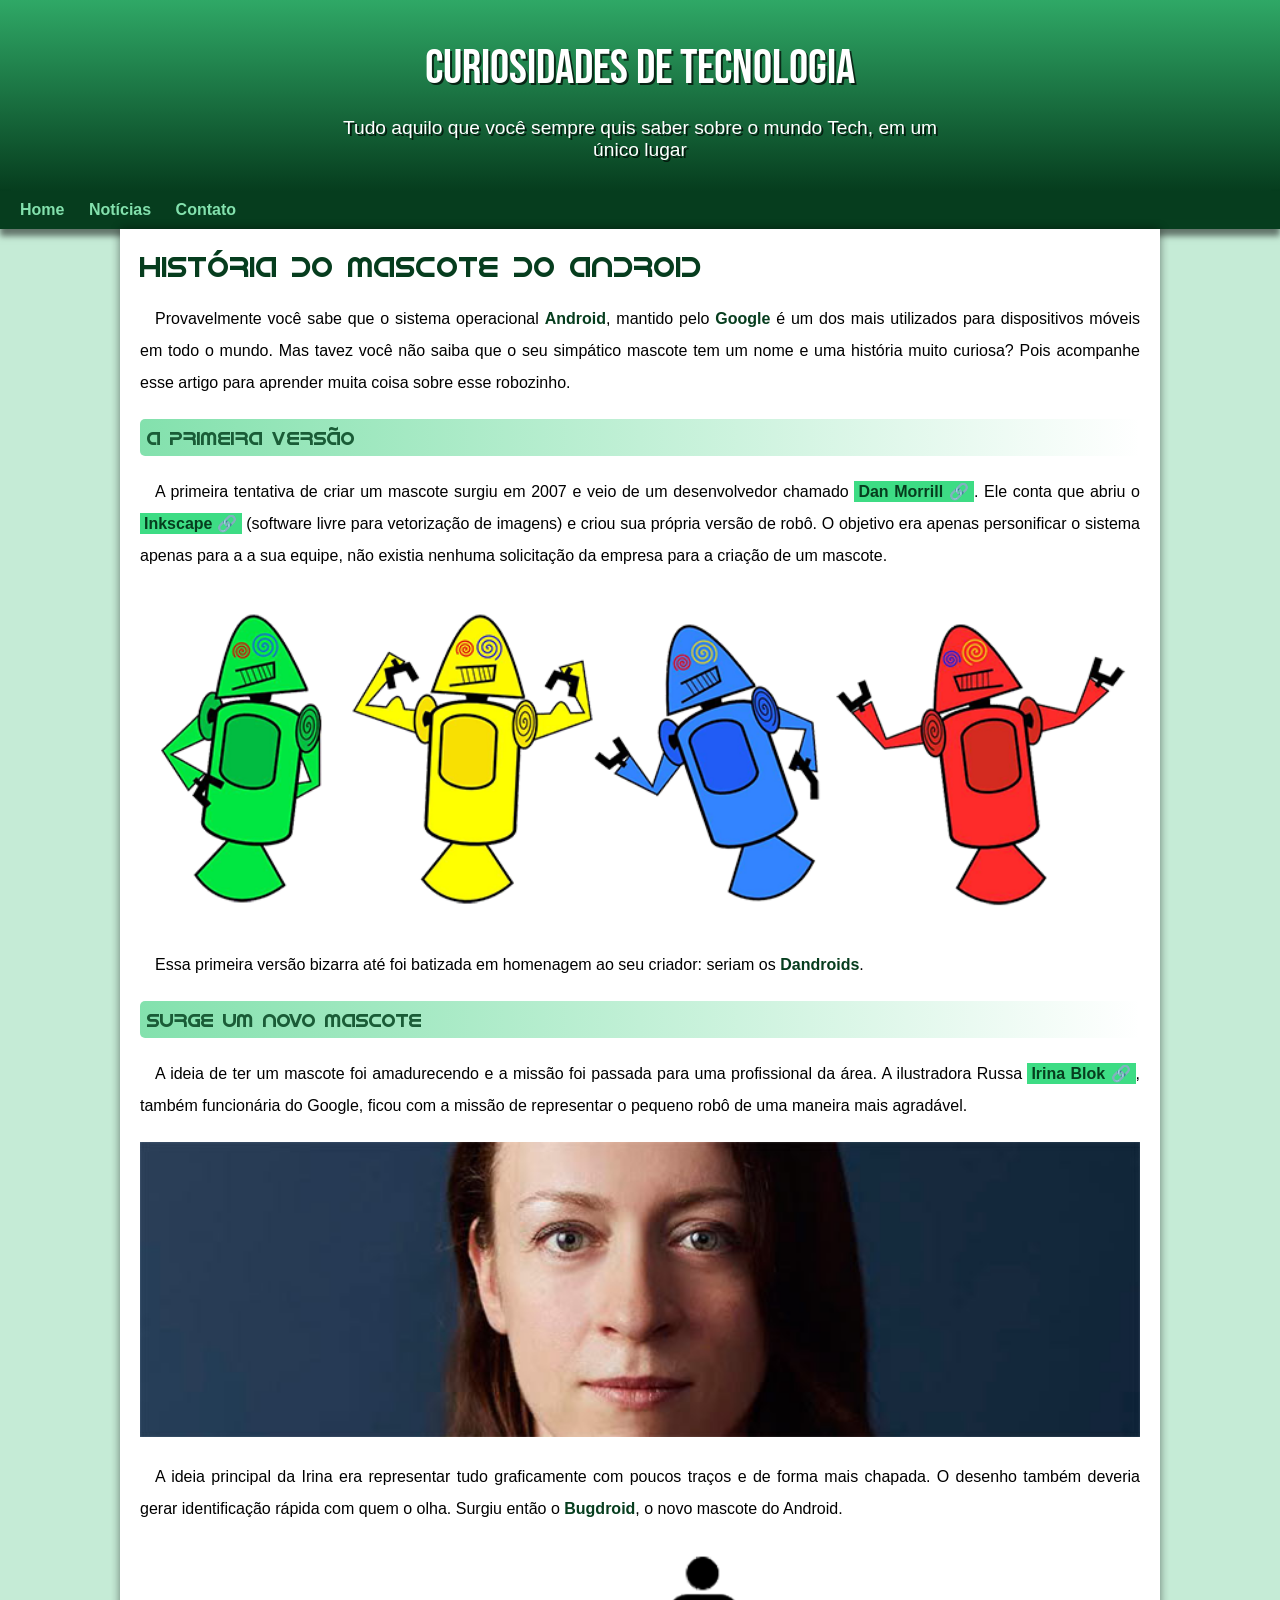
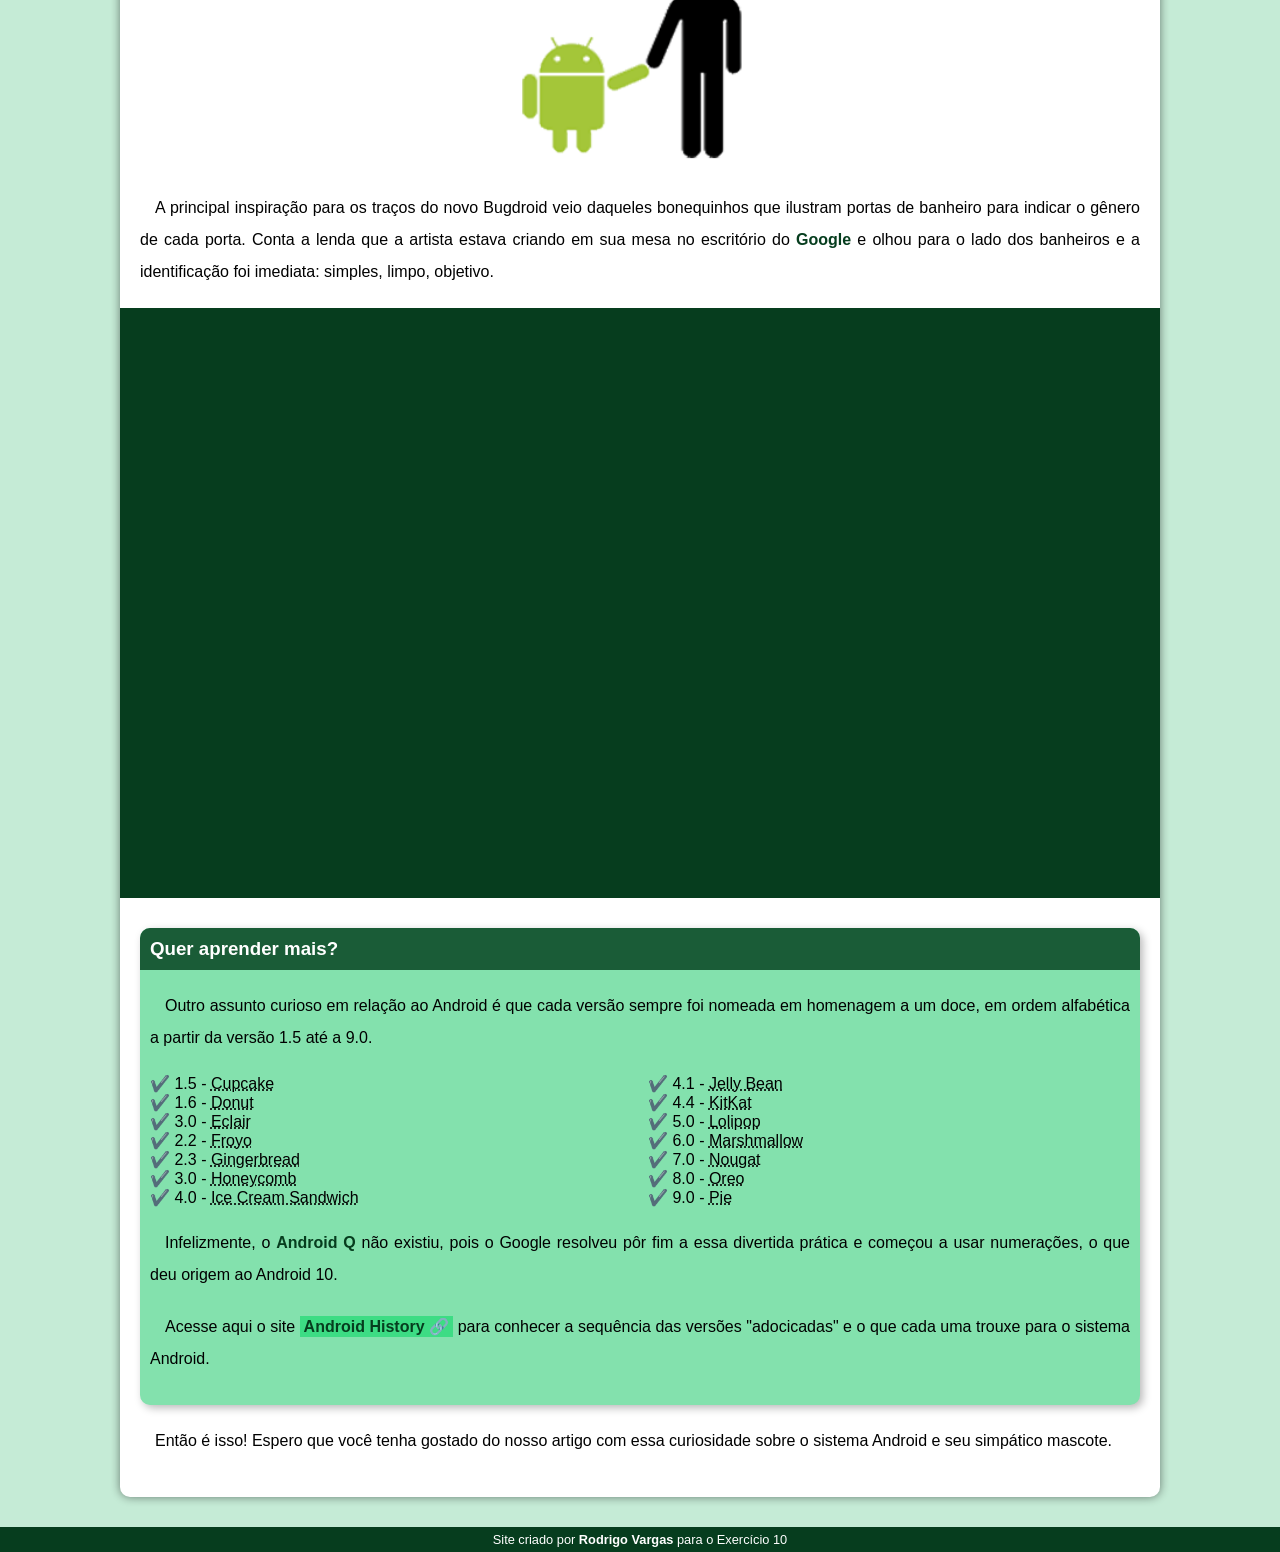
<file: index.html>
<!DOCTYPE html>
<html lang="pt-br">
<head>
    <meta charset="UTF-8">
    <meta name="viewport" content="width=device-width, initial-scale=1.0">
    <title>Criação do mascote Android</title>
    <link rel="shortcut icon" href="imagens/favicon.ico" type="image/x-icon">
    <link rel="stylesheet" href="estilo/style.css">
</head>
<body>
    <header>
        <h1>Curiosidades de Tecnologia</h1>
        <p>Tudo aquilo que você sempre quis saber sobre o mundo Tech, em um único lugar</p>
    </header>
    <nav>
        <a href="#">Home</a>
        <a href="#">Notícias</a>
        <a href="#">Contato</a>

    </nav>
    <main>
        <article>
            <h1>História do Mascote do Android</h1>

            <p>Provavelmente você sabe que o sistema operacional <strong>Android</strong>, mantido pelo <strong>Google</strong> é um dos mais utilizados para dispositivos móveis em todo o mundo. Mas tavez você não saiba que o seu simpático mascote tem um nome e uma história muito curiosa? Pois acompanhe esse artigo para aprender muita coisa sobre esse robozinho.</p>

            <h2>A primeira versão</h2>

            <p>A primeira tentativa de criar um mascote surgiu em 2007 e veio de um desenvolvedor chamado <a href="https://androidcommunity.com/dan-morrill-shows-us-the-android-mascot-that-almost-was-20130103/" target="_blank" class="externo">Dan Morrill</a>. Ele conta que abriu o <a href="https://inkscape.org/" target="_blank" class="externo">Inkscape</a> (software livre para vetorização de imagens) e criou sua própria versão de robô. O objetivo era apenas personificar o sistema apenas para a a sua equipe, não existia nenhuma solicitação da empresa para a criação de um mascote.</p>

            <picture>
                <source media="(max-width: 600px)" srcset="imagens/dan-droids-pq.png">
                <img src="imagens/dan-droids.png" alt="Primeiro mascote do Android">
            </picture>

            <p>Essa primeira versão bizarra até foi batizada em homenagem ao seu criador: seriam os <strong>Dandroids</strong>.</p>

            <h2>Surge um novo mascote</h2>

            <p>A ideia de ter um mascote foi amadurecendo e a missão foi passada para uma profissional da área. A ilustradora Russa <a href="https://www.irinablok.com/" target="_blank" class="externo">Irina Blok</a>, também funcionária do Google, ficou com a missão de representar o pequeno robô de uma maneira mais agradável.</p>

            <picture>
                <source media="(max-width: 600px)" srcset="imagens/irina-blok-pq.jpg">
                <img src="imagens/irina-blok.jpg" alt="Ilustradora russa, Irina Blok">
            </picture>

            <p>A ideia principal da Irina era representar tudo graficamente com poucos traços e de forma mais chapada. O desenho também deveria gerar identificação rápida com quem o olha. Surgiu então o <strong>Bugdroid</strong>, o novo mascote do Android.</p>

            <img class="pequena" src="imagens/bugdroid.png" alt="Bugdroid, novo mascote do Android">

            <p>A principal inspiração para os traços do novo Bugdroid veio daqueles bonequinhos que ilustram portas de banheiro para indicar o gênero de cada porta. Conta a lenda que a artista estava criando em sua mesa no escritório do <strong>Google</strong> e olhou para o lado dos banheiros e a identificação foi imediata: simples, limpo, objetivo.</p>

            <div class="video">
                <iframe width="560" height="315" src="https://www.youtube.com/embed/l2UDgpLz20M?si=0ko1qG4FakMu1cG7" title="YouTube video player" frameborder="0" allow="accelerometer; autoplay; clipboard-write; encrypted-media; gyroscope; picture-in-picture; web-share" referrerpolicy="strict-origin-when-cross-origin" allowfullscreen>
                </iframe>
            </div>
            
             <aside>
                 <h3>Quer aprender mais? </h3>
                 
                    <p>Outro assunto curioso em relação ao Android é que cada versão sempre foi nomeada em homenagem a um doce, em ordem alfabética a partir da versão 1.5 até a 9.0.</p>
        
                    <ul>
                        <li>1.5 - <abbr title="Bolo de Copo">Cupcake</abbr></li>
                        <li>1.6 - <abbr title="Rosquinha">Donut</abbr></li>
                        <li>3.0 - <abbr title="Bomba">Eclair</abbr></li>
                        <li>2.2 - <abbr title="Iogurte Congelado">Froyo</abbr></li>
                        <li>2.3 - <abbr title="Biscoito de Gengibre">Gingerbread</abbr></li>
                        <li>3.0 - <abbr title="Favo de Mel">Honeycomb</abbr></li>
                        <li>4.0 - <abbr title="Sanduíche de Sorvete">Ice Cream Sandwich</abbr></li>
                        <li>4.1 - <abbr title="Jujuba">Jelly Bean</abbr></li>
                        <li>4.4 - <abbr title="KitKat">KitKat</abbr></li>
                        <li>5.0 - <abbr title="Pirulito">Lolipop</abbr></li>
                        <li>6.0 - <abbr title="Marshmallow">Marshmallow</abbr></li>
                        <li>7.0 - <abbr title="Torrone">Nougat</abbr></li>
                        <li>8.0 - <abbr title="Oreo">Oreo</abbr></li>
                        <li>9.0 - <abbr title="Torta">Pie</abbr></li>
                    </ul>
        
                    <p>Infelizmente, o <strong>Android Q</strong> não existiu, pois o Google resolveu pôr fim a essa divertida prática e começou a usar numerações, o que deu origem ao Android 10.</p>
        
                    <p>Acesse aqui o site <a href="https://www.android.com/intl/en_uk/" target="_blank" class="externo">Android History</a> para conhecer a sequência das versões "adocicadas" e o que cada uma trouxe para o sistema Android.</p>
             </aside>
            

            <p>Então é isso! Espero que você tenha gostado do nosso artigo com essa curiosidade sobre o sistema Android e seu simpático mascote.</p>
        </article>
    </main>
    <footer>
        <p>Site criado por <a href="https://www.instagram.com/rodrigo_rvv/" target="_blank">Rodrigo Vargas</a> para o Exercício 10</p>
    </footer>
</body>
</html>
</file>
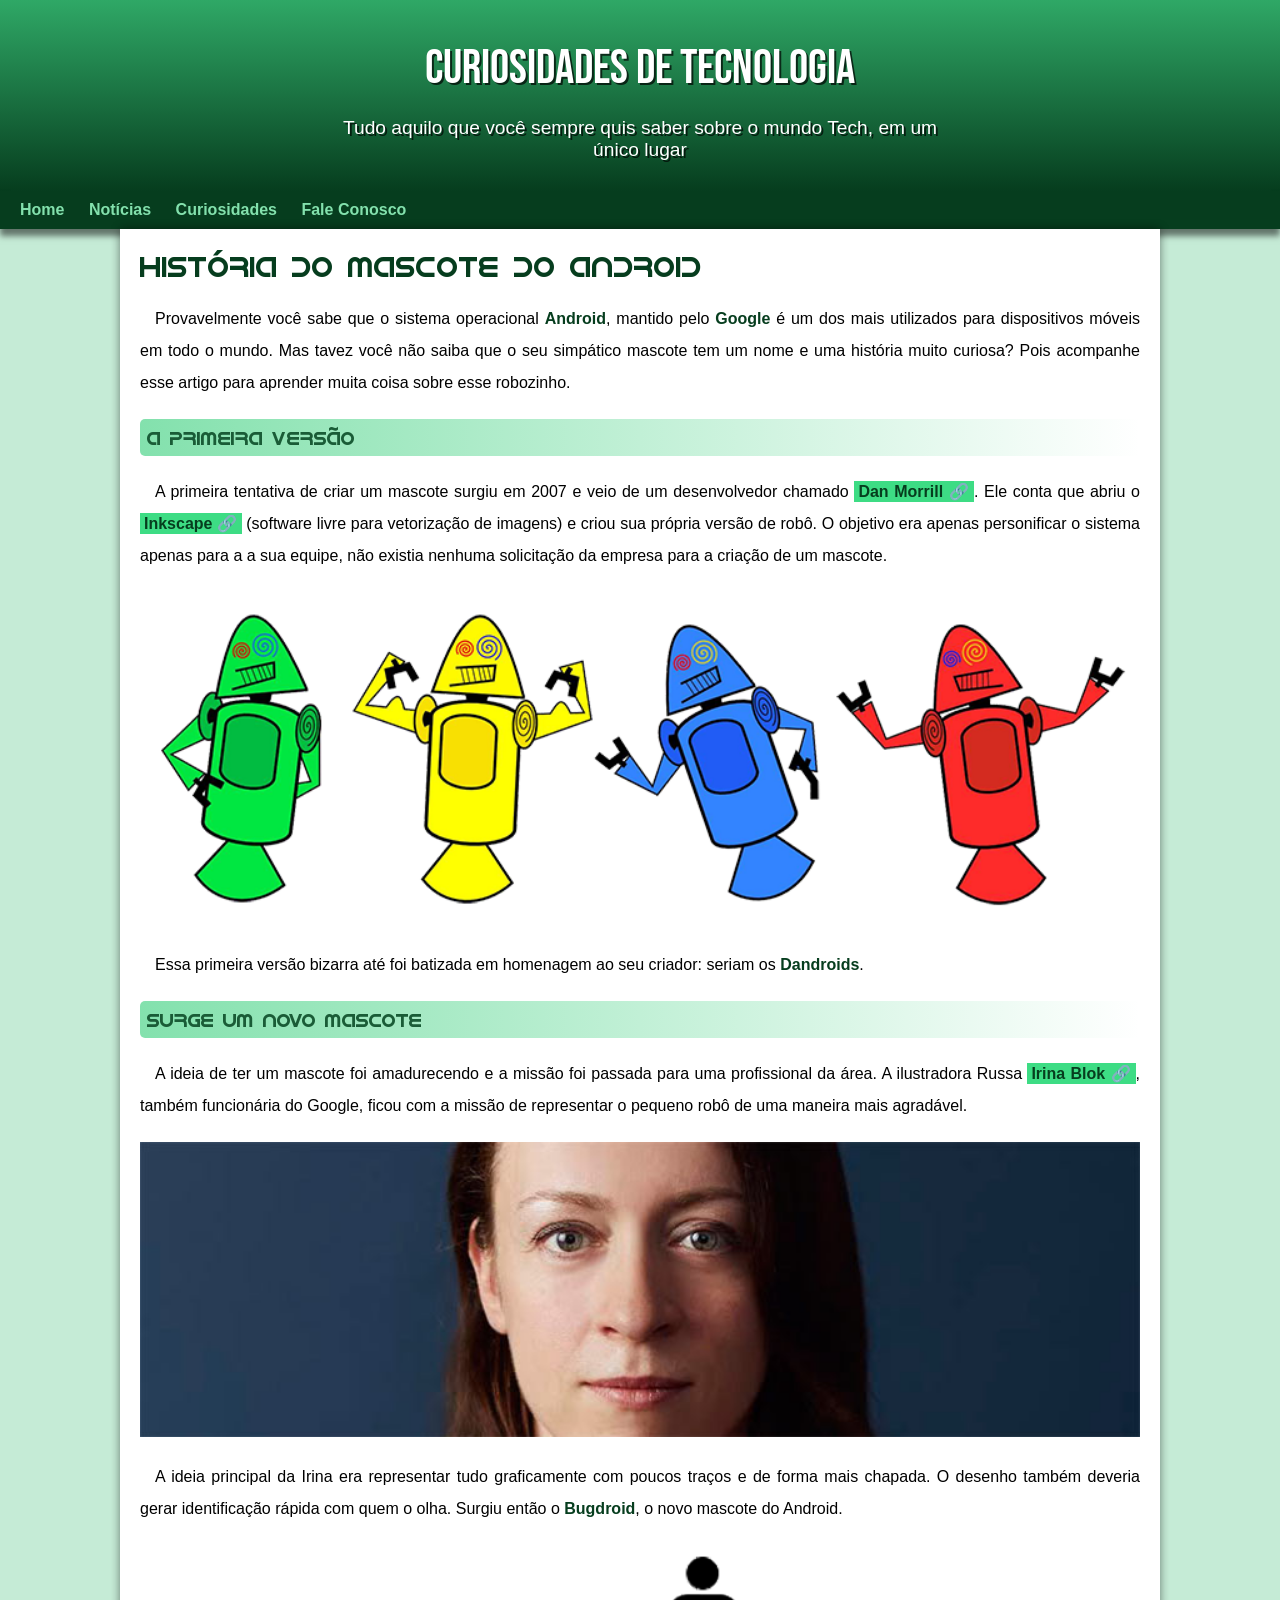
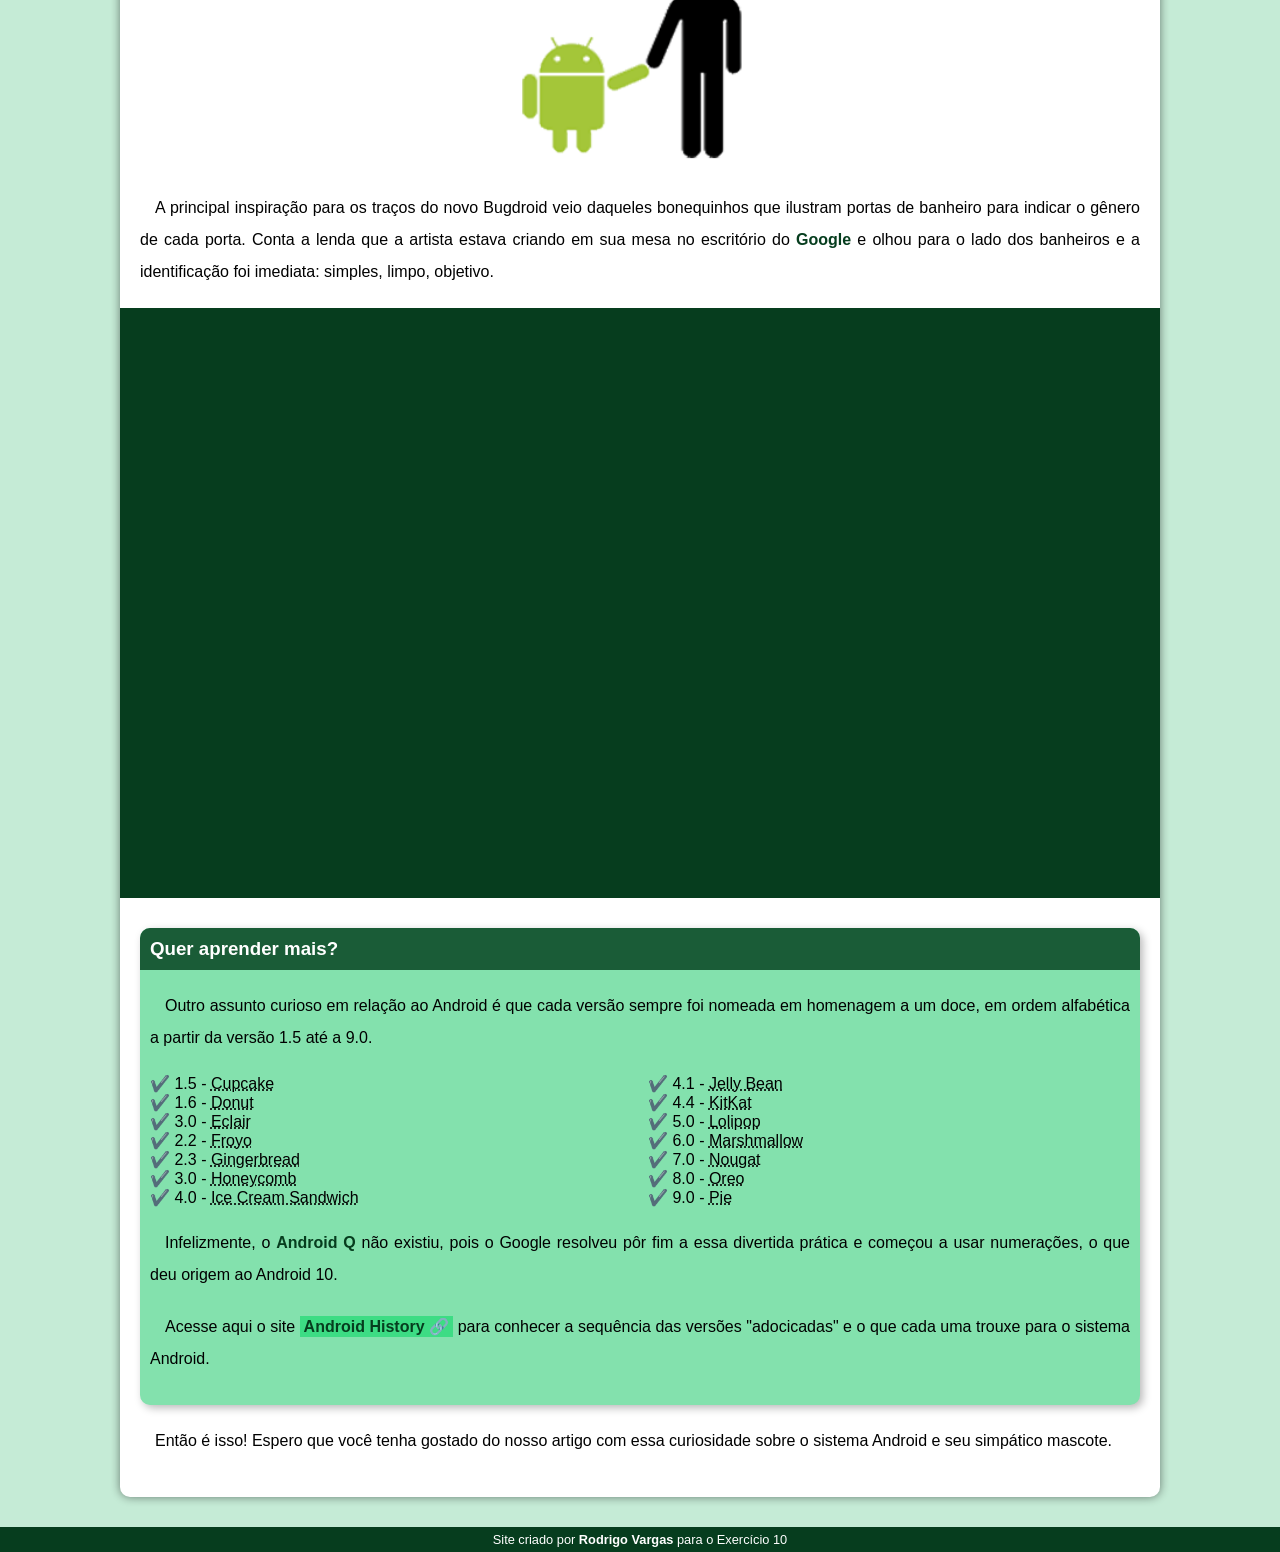
<file: index.html.html>
<!DOCTYPE html>
<html lang="pt-br">
<head>
    <meta charset="UTF-8">
    <meta name="viewport" content="width=device-width, initial-scale=1.0">
    <title>Criação do mascote Android</title>
    <link rel="shortcut icon" href="imagens/favicon.ico" type="image/x-icon">
    <link rel="stylesheet" href="estilo/style.css">
</head>
<body>
    <header>
        <h1>Curiosidades de Tecnologia</h1>
        <p>Tudo aquilo que você sempre quis saber sobre o mundo Tech, em um único lugar</p>
    </header>
    <nav>
        <a href="#">Home</a>
        <a href="#">Notícias</a>
        <a href="#">Curiosidades</a>
        <a href="#">Fale Conosco</a>

    </nav>
    <main>
        <article>
            <h1>História do Mascote do Android</h1>

            <p>Provavelmente você sabe que o sistema operacional <strong>Android</strong>, mantido pelo <strong>Google</strong> é um dos mais utilizados para dispositivos móveis em todo o mundo. Mas tavez você não saiba que o seu simpático mascote tem um nome e uma história muito curiosa? Pois acompanhe esse artigo para aprender muita coisa sobre esse robozinho.</p>

            <h2>A primeira versão</h2>

            <p>A primeira tentativa de criar um mascote surgiu em 2007 e veio de um desenvolvedor chamado <a href="https://androidcommunity.com/dan-morrill-shows-us-the-android-mascot-that-almost-was-20130103/" target="_blank" class="externo">Dan Morrill</a>. Ele conta que abriu o <a href="https://inkscape.org/" target="_blank" class="externo">Inkscape</a> (software livre para vetorização de imagens) e criou sua própria versão de robô. O objetivo era apenas personificar o sistema apenas para a a sua equipe, não existia nenhuma solicitação da empresa para a criação de um mascote.</p>

            <picture>
                <source media="(max-width: 600px)" srcset="imagens/dan-droids-pq.png">
                <img src="imagens/dan-droids.png" alt="Primeiro mascote do Android">
            </picture>

            <p>Essa primeira versão bizarra até foi batizada em homenagem ao seu criador: seriam os <strong>Dandroids</strong>.</p>

            <h2>Surge um novo mascote</h2>

            <p>A ideia de ter um mascote foi amadurecendo e a missão foi passada para uma profissional da área. A ilustradora Russa <a href="https://www.irinablok.com/" target="_blank" class="externo">Irina Blok</a>, também funcionária do Google, ficou com a missão de representar o pequeno robô de uma maneira mais agradável.</p>

            <picture>
                <source media="(max-width: 600px)" srcset="imagens/irina-blok-pq.jpg">
                <img src="imagens/irina-blok.jpg" alt="Ilustradora russa, Irina Blok">
            </picture>

            <p>A ideia principal da Irina era representar tudo graficamente com poucos traços e de forma mais chapada. O desenho também deveria gerar identificação rápida com quem o olha. Surgiu então o <strong>Bugdroid</strong>, o novo mascote do Android.</p>

            <img class="pequena" src="imagens/bugdroid.png" alt="Bugdroid, novo mascote do Android">

            <p>A principal inspiração para os traços do novo Bugdroid veio daqueles bonequinhos que ilustram portas de banheiro para indicar o gênero de cada porta. Conta a lenda que a artista estava criando em sua mesa no escritório do <strong>Google</strong> e olhou para o lado dos banheiros e a identificação foi imediata: simples, limpo, objetivo.</p>

            <div class="video">
                <iframe width="560" height="315" src="https://www.youtube.com/embed/l2UDgpLz20M?si=0ko1qG4FakMu1cG7" title="YouTube video player" frameborder="0" allow="accelerometer; autoplay; clipboard-write; encrypted-media; gyroscope; picture-in-picture; web-share" referrerpolicy="strict-origin-when-cross-origin" allowfullscreen>
                </iframe>
            </div>
            
             <aside>
                 <h3>Quer aprender mais? </h3>
                 
                    <p>Outro assunto curioso em relação ao Android é que cada versão sempre foi nomeada em homenagem a um doce, em ordem alfabética a partir da versão 1.5 até a 9.0.</p>
        
                    <ul>
                        <li>1.5 - <abbr title="Bolo de Copo">Cupcake</abbr></li>
                        <li>1.6 - <abbr title="Rosquinha">Donut</abbr></li>
                        <li>3.0 - <abbr title="Bomba">Eclair</abbr></li>
                        <li>2.2 - <abbr title="Iogurte Congelado">Froyo</abbr></li>
                        <li>2.3 - <abbr title="Biscoito de Gengibre">Gingerbread</abbr></li>
                        <li>3.0 - <abbr title="Favo de Mel">Honeycomb</abbr></li>
                        <li>4.0 - <abbr title="Sanduíche de Sorvete">Ice Cream Sandwich</abbr></li>
                        <li>4.1 - <abbr title="Jujuba">Jelly Bean</abbr></li>
                        <li>4.4 - <abbr title="KitKat">KitKat</abbr></li>
                        <li>5.0 - <abbr title="Pirulito">Lolipop</abbr></li>
                        <li>6.0 - <abbr title="Marshmallow">Marshmallow</abbr></li>
                        <li>7.0 - <abbr title="Torrone">Nougat</abbr></li>
                        <li>8.0 - <abbr title="Oreo">Oreo</abbr></li>
                        <li>9.0 - <abbr title="Torta">Pie</abbr></li>
                    </ul>
        
                    <p>Infelizmente, o <strong>Android Q</strong> não existiu, pois o Google resolveu pôr fim a essa divertida prática e começou a usar numerações, o que deu origem ao Android 10.</p>
        
                    <p>Acesse aqui o site <a href="https://www.android.com/intl/en_uk/" target="_blank" class="externo">Android History</a> para conhecer a sequência das versões "adocicadas" e o que cada uma trouxe para o sistema Android.</p>
             </aside>
            

            <p>Então é isso! Espero que você tenha gostado do nosso artigo com essa curiosidade sobre o sistema Android e seu simpático mascote.</p>
        </article>
    </main>
    <footer>
        <p>Site criado por <a href="https://www.instagram.com/rodrigo_rvv/" target="_blank">Rodrigo Vargas</a> para o Exercício 10</p>
    </footer>
</body>
</html>
</file>
<file: estilo/style.css>
@charset "UTF-8";
@import url('https://fonts.googleapis.com/css2?family=Bebas+Neue&display=swap');

@font-face{
    font-family: 'Android';
    src: url('../fontes/idroid.otf') format('opentype');
    font-weight: normal;
}   



:root{
    --cor0:#c5ebd6;
    --cor1:#83e1ad;
    --cor2:#3ddc84;
    --cor3:#2fa866;
    --cor4:#1a5c37;
    --cor5:#063d1e; 

    --fonte-padrao: Arial, Verdana, Helvetica, sans-serif;
    --fonte-destaque: 'Bebas Neue', sans-serif;
    --fonte-android: 'Android', sans-serif;

}

/* Abaixo seletor global para todos os elementos */
*{
    margin: 0px;
    padding: 0px;
}

body{
    background-color: var(--cor0); /* FUNÇÃO VARIAVEL css */
    font-family: var(--fonte-padrao);
}

header{
    background-image: linear-gradient(to bottom, var(--cor3), var(--cor5)); /* background image usando as cores variaveis do root para fazer um degradê gradiente no header */
    min-height: 150px;
    text-align: center;
    padding-top: 40px;
}

header > h1{
    color: white;
    font-family: var(--fonte-destaque);
    font-size: 3em;
    font-weight: normal;
    margin-bottom: 20px;
    text-shadow: 2px 2px 0px rgba(0, 0, 0, 0.692);
    
}

header > p {
    font-family: var(--fonte-padrao);
    font-size: 1.2em;
    color: white;
    max-width: 600px;
    padding-left: 10px;
    padding-right: 10px;
    margin: auto;
    padding-bottom: 30px;
    text-shadow: 2px 2px 0px rgba(0, 0, 0, 0.692);
    
}

nav{
    background-color: var(--cor5);
    padding: 10px;
    box-shadow: 0px 7px 6px rgba(0, 0, 0, 0.507);
}

nav > a {
    text-decoration: none;
    color: var(--cor1);
    padding: 10px;
    font-weight: bold;
    transition-duration: .5s;  
}

nav > a:hover{
    background-color: var(--cor3);
    color: var(--cor5);
}

main{
    min-width: 300px;
    max-width: 1000px;
    background-color: white;
    margin: auto;
    padding: 20px;
    margin-bottom: 30px;
    box-shadow: 0px 0px 10px rgba(0, 0, 0, 0.479);
    border-bottom-left-radius: 10px;
    border-bottom-right-radius: 10px;
}

main h1{
    color: var(--cor5);
    font-family: var(--fonte-android);
    font-weight: normal;
    font-size: 1.8em;
}

main h2{
    font-family:var(--fonte-android);
    color: var(--cor4);
    font-weight: normal;
    font-size: 1.2em;
    background-image: linear-gradient(to right, var(--cor1), transparent);
    padding: 7px;
    border-bottom-left-radius: 5px;
    border-top-left-radius: 5px;
}

main p{
    margin: 20px 0px;
    text-align: justify;
    text-indent: 15px;
    font-size: 1em;
    line-height: 2em;
}

main strong{
    color: var(--cor5);
    font-weight: bold;
    
}

main a{
    text-decoration: none;
    font-weight: bold;
    color: var(--cor5);
    background-color: var(--cor2);
    padding: 2px 4px;
}

main a:hover{
    background-color: var(--cor4);
    color: var(--cor2);
}

a.externo::after{
    content: '\00A0\🔗';
}

main img{
    width: 100%;
}

main img.pequena {
    max-width: 350px;
    display: block;
    margin: auto;
}

div.video{
    background-color: var(--cor5);
    margin: 0px -20px 30px;
    padding: 20px;
    padding-bottom: 57%;
    position: relative;
}

div.video > iframe{
    position: absolute;
    top: 5%;
    left: 5%;
    width: 90%;
    height: 90%;
}

footer{
    background-color: var(--cor5);
    color: white;
    padding: 5px;
    text-align: center;
    font-size: 0.8em;
}

aside{
    background-color: var(--cor1);
    padding: 10px;
    border-radius: 10px;
    box-shadow: 3px 3px 8px rgba(0, 0, 0, 0.274);
}

aside > h3{
    background-color: var(--cor4);
    color: white;
    padding: 10px;
    margin: -10px -10px 0px -10px;
    border-radius: 10px 10px 0px 0px;
}

aside > ul{
    list-style-position: inside;
    columns: 2;
    list-style-type: '✔️\00A0';/* \00A0 = espaço */
}

footer a{
    color: white;
    font-weight: bolder;
    text-decoration: none;

}

footer a:hover{
    text-decoration: underline;
    color: var(--cor0);
}
</file>
